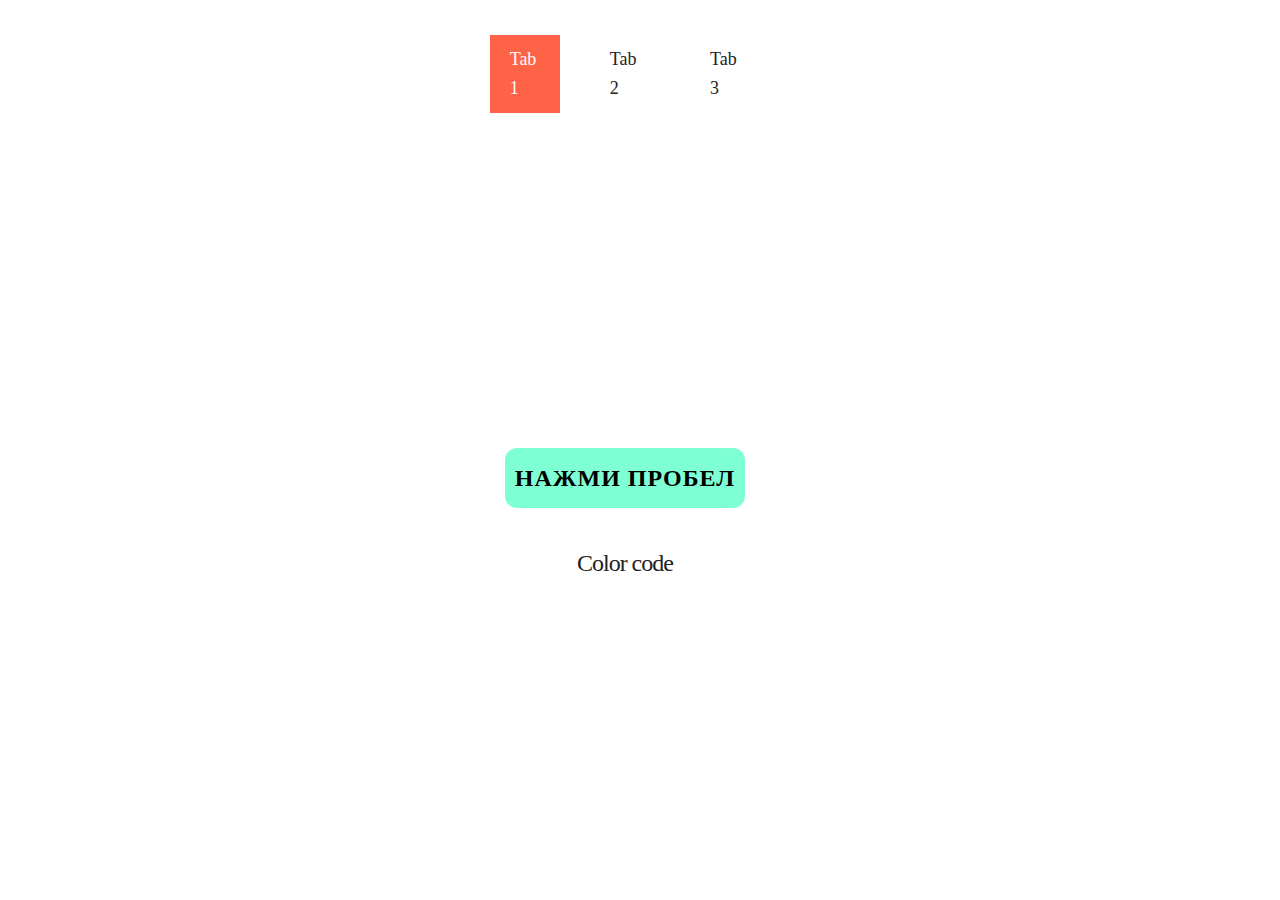
<file: index.html>
<!DOCTYPE html>
 <html lang="en">

 <head>
     <meta charset="UTF-8">
     <meta name="viewport" content="width=device-width, initial-scale=1.0">
     <link rel="stylesheet" href="css/normalize.css">
     <link rel="stylesheet" href="css/skeleton.css">
     <link rel="stylesheet" href="css/style.css">
     <title>Document</title>
 </head>

 <body>
     <div class="tab">
         <ul class="tab__list">
             <li class="tab__item tab__item--active" data-tabnumber="1"> Tab 1</li>
             <li class="tab__item" data-tabnumber="2"> Tab 2</li>
             <li class="tab__item" data-tabnumber="3"> Tab 3</li>
         </ul>
         <div class="tab__body">
             <div class="tab__content">
                 <section class="section">
                     <button class="section__button">Нажми пробел</button>
                     <h2 class="section__colorname">Color code</h2>
                 </section>
             </div>
             <div class="tab__content">
                 <p>Top-left Radius: <input type="range" class="tl_range" value="5"></p>
                 <p>Top-right Radius: <input type="range" class="tr_range" value="5"></p>
                 <p>Bottom-left Radius: <input type="range" class="bl_range" value="5"></p>
                 <p>Bottom-right Radius: <input type="range" class="br_range" value="5"></p>
                 <div class="test-box"></div>
                 <textarea class="textTL"></textarea>
                 <textarea class="textTR"></textarea>
                 <textarea class="textBL"></textarea>
                 <textarea class="textBR"></textarea>
             </div>
             <div class="tab__content">
                 <form action="#" method="POST" class="js-form">
                     <div class="row">
                         <div class="six columns">
                             <label for="exampleEmailInput">Your email</label>
                             <input class="u-full-width" type="email" name="user-email" placeholder="test@mailbox.com"
                                 id="exampleEmailInput" required data-validate-field="email">
                         </div>
                         <div class="six columns">
                             <label for="exampleRecipientInput">Your name</label>
                             <input type="text" name="user-name" placeholder="Enter your name"
                                 data-validate-field="name" required>
                         </div>
                     </div>
                     <div>
                         <label for="exampleRecipientInput">Phone</label>
                         <input class="phoneInput" type="tel" placeholder="Enter your phone" name="user-phone"
                             data-validate-field="phone" required>
                     </div>
                     <label for="exampleMessage">Message</label>
                     <textarea class="u-full-width" placeholder="Hi Dave …" id="exampleMessage" name="user-message"
                         required></textarea>
                     <label class="example-send-yourself-copy">
                         <input type="checkbox">
                         <span class="label-body">Send a copy to yourself</span>
                     </label>
                     <input class="button-primary" type="submit" value="Submit">
                 </form>
             </div>
         </div>
     </div>
     <script src="js/inputmask.min.js"></script>
     <script src="js/just-validate.min.js"></script>
     <script src="js/common.js"></script>
 </body>

 </html>
</file>
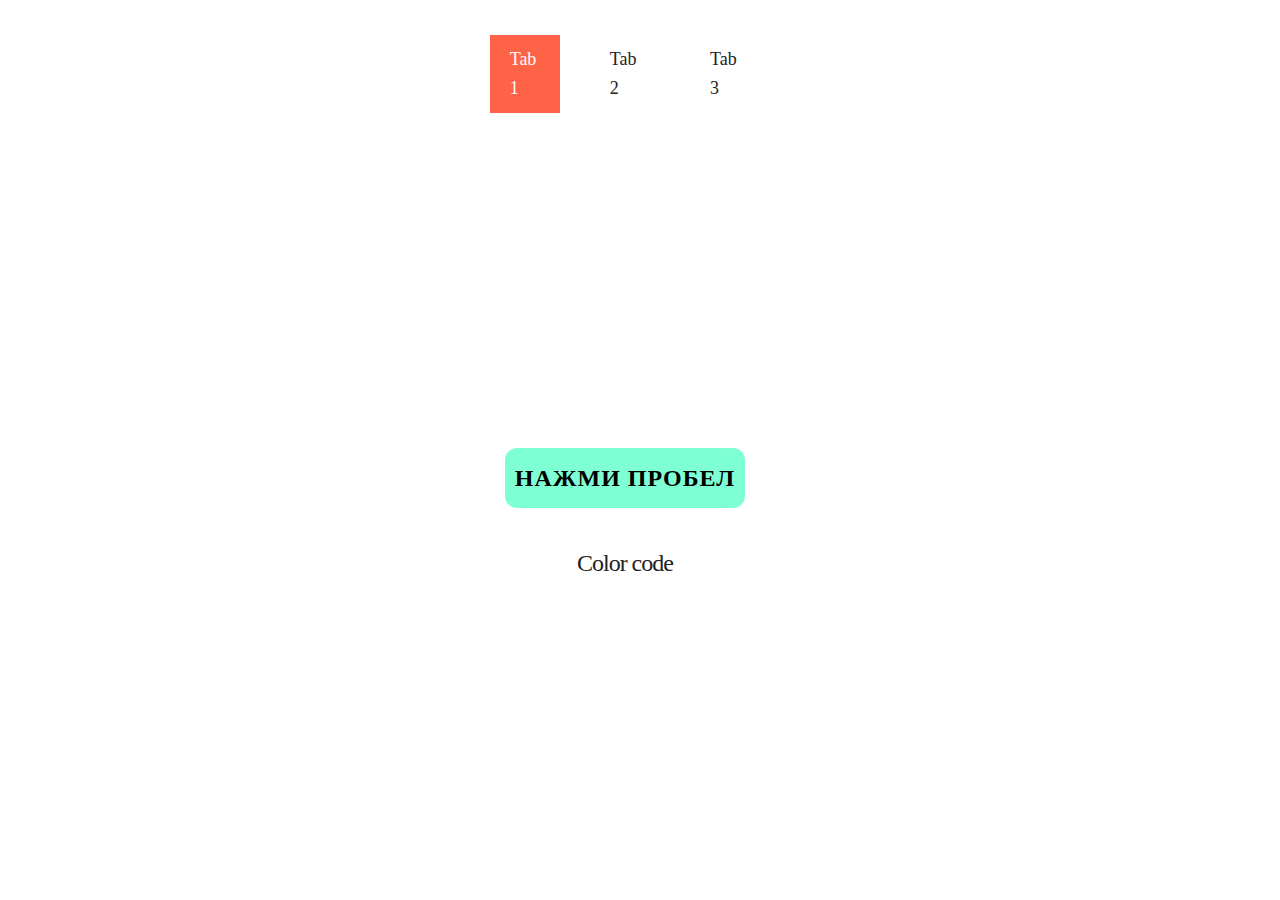
<file: index.min.html>
<!DOCTYPE html><html lang="en"><head><meta charset="UTF-8"><meta name="viewport" content="width=device-width,initial-scale=1"><link rel="stylesheet" href="css/normalize.css"><link rel="stylesheet" href="css/skeleton.css"><link rel="stylesheet" href="css/style.css"><title>Document</title></head><body><div class="tab"><ul class="tab__list"><li class="tab__item tab__item--active" data-tabnumber="1">Tab 1</li><li class="tab__item" data-tabnumber="2">Tab 2</li><li class="tab__item" data-tabnumber="3">Tab 3</li></ul><div class="tab__body"><div class="tab__content"><section class="section"><button class="section__button">Нажми пробел</button><h2 class="section__colorname">Color code</h2></section></div><div class="tab__content"><p>Top-left Radius: <input type="range" id="r1" value="0"></p><p>Top-right Radius: <input type="range" id="r2" value="0"></p><p>Bottom-left Radius: <input type="range" id="r3" value="0"></p><p>Bottom-right Radius: <input type="range" id="r4" value="0"></p><div id="test-box"></div><textarea id="out-top-left"></textarea> <textarea id="out-top-right"></textarea> <textarea id="out-bottom-left"></textarea> <textarea id="out-bottom-right"></textarea></div><div class="tab__content"><form action="#" method="POST" class="js-form"><div class="row"><div class="six columns"><label for="exampleEmailInput">Your email</label> <input class="u-full-width" type="email" name="user-email" placeholder="test@mailbox.com" id="exampleEmailInput" required data-validate-field="email"></div><div class="six columns"><label for="exampleRecipientInput">Your name</label> <input type="text" name="user-name" placeholder="Enter your name" data-validate-field="name" required></div></div><div><label for="exampleRecipientInput">Phone</label> <input class="phoneInput" type="tel" placeholder="Enter your phone" name="user-phone" data-validate-field="phone" required></div><label for="exampleMessage">Message</label> <textarea class="u-full-width" placeholder="Hi Dave …" id="exampleMessage" name="user-message" required></textarea> <label class="example-send-yourself-copy"><input type="checkbox"> <span class="label-body">Send a copy to yourself</span></label> <input class="button-primary" type="submit" value="Submit"></form></div></div></div><script src="js/inputmask.min.js"></script><script src="js/just-validate.min.js"></script><script src="js/common.js"></script></body></html>
</file>
<file: css/skeleton.css>
/*
* Skeleton V2.0.4
* Copyright 2014, Dave Gamache
* www.getskeleton.com
* Free to use under the MIT license.
* http://www.opensource.org/licenses/mit-license.php
* 12/29/2014
*/


/* Table of contents
––––––––––––––––––––––––––––––––––––––––––––––––––
- Grid
- Base Styles
- Typography
- Links
- Buttons
- Forms
- Lists
- Code
- Tables
- Spacing
- Utilities
- Clearing
- Media Queries
*/


/* Grid
–––––––––––––––––––––––––––––––––––––––––––––––––– */
.container {
  position: relative;
  width: 100%;
  max-width: 960px;
  margin: 0 auto;
  padding: 0 20px;
  box-sizing: border-box; }
.column,
.columns {
  width: 100%;
  float: left;
  box-sizing: border-box; }

/* For devices larger than 400px */
@media (min-width: 400px) {
  .container {
    width: 85%;
    padding: 0; }
}

/* For devices larger than 550px */
@media (min-width: 550px) {
  .container {
    width: 80%; }
  .column,
  .columns {
    margin-left: 4%; }
  .column:first-child,
  .columns:first-child {
    margin-left: 0; }

  .one.column,
  .one.columns                    { width: 4.66666666667%; }
  .two.columns                    { width: 13.3333333333%; }
  .three.columns                  { width: 22%;            }
  .four.columns                   { width: 30.6666666667%; }
  .five.columns                   { width: 39.3333333333%; }
  .six.columns                    { width: 48%;            }
  .seven.columns                  { width: 56.6666666667%; }
  .eight.columns                  { width: 65.3333333333%; }
  .nine.columns                   { width: 74.0%;          }
  .ten.columns                    { width: 82.6666666667%; }
  .eleven.columns                 { width: 91.3333333333%; }
  .twelve.columns                 { width: 100%; margin-left: 0; }

  .one-third.column               { width: 30.6666666667%; }
  .two-thirds.column              { width: 65.3333333333%; }

  .one-half.column                { width: 48%; }

  /* Offsets */
  .offset-by-one.column,
  .offset-by-one.columns          { margin-left: 8.66666666667%; }
  .offset-by-two.column,
  .offset-by-two.columns          { margin-left: 17.3333333333%; }
  .offset-by-three.column,
  .offset-by-three.columns        { margin-left: 26%;            }
  .offset-by-four.column,
  .offset-by-four.columns         { margin-left: 34.6666666667%; }
  .offset-by-five.column,
  .offset-by-five.columns         { margin-left: 43.3333333333%; }
  .offset-by-six.column,
  .offset-by-six.columns          { margin-left: 52%;            }
  .offset-by-seven.column,
  .offset-by-seven.columns        { margin-left: 60.6666666667%; }
  .offset-by-eight.column,
  .offset-by-eight.columns        { margin-left: 69.3333333333%; }
  .offset-by-nine.column,
  .offset-by-nine.columns         { margin-left: 78.0%;          }
  .offset-by-ten.column,
  .offset-by-ten.columns          { margin-left: 86.6666666667%; }
  .offset-by-eleven.column,
  .offset-by-eleven.columns       { margin-left: 95.3333333333%; }

  .offset-by-one-third.column,
  .offset-by-one-third.columns    { margin-left: 34.6666666667%; }
  .offset-by-two-thirds.column,
  .offset-by-two-thirds.columns   { margin-left: 69.3333333333%; }

  .offset-by-one-half.column,
  .offset-by-one-half.columns     { margin-left: 52%; }

}


/* Base Styles
–––––––––––––––––––––––––––––––––––––––––––––––––– */
/* NOTE
html is set to 62.5% so that all the REM measurements throughout Skeleton
are based on 10px sizing. So basically 1.5rem = 15px :) */
html {
  font-size: 62.5%; }
body {
  font-size: 1.5em; /* currently ems cause chrome bug misinterpreting rems on body element */
  line-height: 1.6;
  font-weight: 400;
  font-family: "Raleway", "HelveticaNeue", "Helvetica Neue", Helvetica, Arial, sans-serif;
  color: #222; }


/* Typography
–––––––––––––––––––––––––––––––––––––––––––––––––– */
h1, h2, h3, h4, h5, h6 {
  margin-top: 0;
  margin-bottom: 2rem;
  font-weight: 300; }
h1 { font-size: 4.0rem; line-height: 1.2;  letter-spacing: -.1rem;}
h2 { font-size: 3.6rem; line-height: 1.25; letter-spacing: -.1rem; }
h3 { font-size: 3.0rem; line-height: 1.3;  letter-spacing: -.1rem; }
h4 { font-size: 2.4rem; line-height: 1.35; letter-spacing: -.08rem; }
h5 { font-size: 1.8rem; line-height: 1.5;  letter-spacing: -.05rem; }
h6 { font-size: 1.5rem; line-height: 1.6;  letter-spacing: 0; }

/* Larger than phablet */
@media (min-width: 550px) {
  h1 { font-size: 5.0rem; }
  h2 { font-size: 4.2rem; }
  h3 { font-size: 3.6rem; }
  h4 { font-size: 3.0rem; }
  h5 { font-size: 2.4rem; }
  h6 { font-size: 1.5rem; }
}

p {
  margin-top: 0; }


/* Links
–––––––––––––––––––––––––––––––––––––––––––––––––– */
a {
  color: #1EAEDB; }
a:hover {
  color: #0FA0CE; }


/* Buttons
–––––––––––––––––––––––––––––––––––––––––––––––––– */
.button,
button,
input[type="submit"],
input[type="reset"],
input[type="button"] {
  display: inline-block;
  height: 38px;
  padding: 0 30px;
  color: #555;
  text-align: center;
  font-size: 11px;
  font-weight: 600;
  line-height: 38px;
  letter-spacing: .1rem;
  text-transform: uppercase;
  text-decoration: none;
  white-space: nowrap;
  background-color: transparent;
  border-radius: 4px;
  border: 1px solid #bbb;
  cursor: pointer;
  box-sizing: border-box; }
.button:hover,
button:hover,
input[type="submit"]:hover,
input[type="reset"]:hover,
input[type="button"]:hover,
.button:focus,
button:focus,
input[type="submit"]:focus,
input[type="reset"]:focus,
input[type="button"]:focus {
  color: #333;
  border-color: #888;
  outline: 0; }
.button.button-primary,
button.button-primary,
input[type="submit"].button-primary,
input[type="reset"].button-primary,
input[type="button"].button-primary {
  color: #FFF;
  background-color: #33C3F0;
  border-color: #33C3F0; }
.button.button-primary:hover,
button.button-primary:hover,
input[type="submit"].button-primary:hover,
input[type="reset"].button-primary:hover,
input[type="button"].button-primary:hover,
.button.button-primary:focus,
button.button-primary:focus,
input[type="submit"].button-primary:focus,
input[type="reset"].button-primary:focus,
input[type="button"].button-primary:focus {
  color: #FFF;
  background-color: #1EAEDB;
  border-color: #1EAEDB; }


/* Forms
–––––––––––––––––––––––––––––––––––––––––––––––––– */
input[type="email"],
input[type="number"],
input[type="search"],
input[type="text"],
input[type="tel"],
input[type="url"],
input[type="password"],
textarea,
select {
  height: 38px;
  padding: 6px 10px; /* The 6px vertically centers text on FF, ignored by Webkit */
  background-color: #fff;
  border: 1px solid #D1D1D1;
  border-radius: 4px;
  box-shadow: none;
  box-sizing: border-box; }
/* Removes awkward default styles on some inputs for iOS */
input[type="email"],
input[type="number"],
input[type="search"],
input[type="text"],
input[type="tel"],
input[type="url"],
input[type="password"],
textarea {
  -webkit-appearance: none;
     -moz-appearance: none;
          appearance: none; }
textarea {
  min-height: 65px;
  padding-top: 6px;
  padding-bottom: 6px; }
input[type="email"]:focus,
input[type="number"]:focus,
input[type="search"]:focus,
input[type="text"]:focus,
input[type="tel"]:focus,
input[type="url"]:focus,
input[type="password"]:focus,
textarea:focus,
select:focus {
  border: 1px solid #33C3F0;
  outline: 0; }
label,
legend {
  display: block;
  margin-bottom: .5rem;
  font-weight: 600; }
fieldset {
  padding: 0;
  border-width: 0; }
input[type="checkbox"],
input[type="radio"] {
  display: inline; }
label > .label-body {
  display: inline-block;
  margin-left: .5rem;
  font-weight: normal; }


/* Lists
–––––––––––––––––––––––––––––––––––––––––––––––––– */
ul {
  list-style: circle inside; }
ol {
  list-style: decimal inside; }
ol, ul {
  padding-left: 0;
  margin-top: 0; }
ul ul,
ul ol,
ol ol,
ol ul {
  margin: 1.5rem 0 1.5rem 3rem;
  font-size: 90%; }
li {
  margin-bottom: 1rem; }


/* Code
–––––––––––––––––––––––––––––––––––––––––––––––––– */
code {
  padding: .2rem .5rem;
  margin: 0 .2rem;
  font-size: 90%;
  white-space: nowrap;
  background: #F1F1F1;
  border: 1px solid #E1E1E1;
  border-radius: 4px; }
pre > code {
  display: block;
  padding: 1rem 1.5rem;
  white-space: pre; }


/* Tables
–––––––––––––––––––––––––––––––––––––––––––––––––– */
th,
td {
  padding: 12px 15px;
  text-align: left;
  border-bottom: 1px solid #E1E1E1; }
th:first-child,
td:first-child {
  padding-left: 0; }
th:last-child,
td:last-child {
  padding-right: 0; }


/* Spacing
–––––––––––––––––––––––––––––––––––––––––––––––––– */
button,
.button {
  margin-bottom: 1rem; }
input,
textarea,
select,
fieldset {
  margin-bottom: 1.5rem; }
pre,
blockquote,
dl,
figure,
table,
p,
ul,
ol,
form {
  margin-bottom: 2.5rem; }


/* Utilities
–––––––––––––––––––––––––––––––––––––––––––––––––– */
.u-full-width {
  width: 100%;
  box-sizing: border-box; }
.u-max-full-width {
  max-width: 100%;
  box-sizing: border-box; }
.u-pull-right {
  float: right; }
.u-pull-left {
  float: left; }


/* Misc
–––––––––––––––––––––––––––––––––––––––––––––––––– */
hr {
  margin-top: 3rem;
  margin-bottom: 3.5rem;
  border-width: 0;
  border-top: 1px solid #E1E1E1; }


/* Clearing
–––––––––––––––––––––––––––––––––––––––––––––––––– */

/* Self Clearing Goodness */
.container:after,
.row:after,
.u-cf {
  content: "";
  display: table;
  clear: both; }


/* Media Queries
–––––––––––––––––––––––––––––––––––––––––––––––––– */
/*
Note: The best way to structure the use of media queries is to create the queries
near the relevant code. For example, if you wanted to change the styles for buttons
on small devices, paste the mobile query code up in the buttons section and style it
there.
*/


/* Larger than mobile */
@media (min-width: 400px) {}

/* Larger than phablet (also point when grid becomes active) */
@media (min-width: 550px) {}

/* Larger than tablet */
@media (min-width: 750px) {}

/* Larger than desktop */
@media (min-width: 1000px) {}

/* Larger than Desktop HD */
@media (min-width: 1200px) {}
</file>
<file: css/style.css>
/* Общие стили */
 html {
     box-sizing: border-box;
 }

 *,
 *::before,
 *::after {
     box-sizing: inherit;
 }

 body {
     padding: 15px;
     margin: 0;
     box-sizing: border-box;
     font-family: serif;
     display: flex;
     justify-self: center;
 }


 .tab {
     width: 90%;
     margin-top: 20px;
 }

 .tab__list {
     margin: 0;
     padding: 0;
     list-style-type: none;
     display: flex;
     justify-content: flex-start;
     align-items: center;
 }

 .tab__item {
     margin-right: 30px;
     font-size: 18px;
     padding: 10px 20px;
     cursor: pointer;
     position: relative;
 }

 .tab__item::before {
     position: absolute;
     content: "";
     top: 0;
     left: 0;
     right: 0;
     height: 100%;
     z-index: -1;
     

 }
 .tab__item:last-child {
     margin-right: 0;
 }

 .tab__item--active {
     background-color: tomato;
     color: white;
    
 }

 .tab__item--active::before {
    background-color: tomato;
    
}

 .tab__body {
     margin-top: 40px;
 }

 .tab--hidden {
     display: none;
 }

 .content-form {
     display: flex;
     justify-content: center;
 }


 textarea {
     min-width: 130px;
     min-height: 50px;
     resize: none;
     overflow: auto;
 }

 

 .section {
     height: 80vh;
     width: 100%;
     display: flex;
     flex-direction: column;
     align-items: center;
     justify-content: center;
 }

 .section__button {
     border: none;
     height: 60px;
     border-radius: 12px;
     outline: none;
     background-color: aquamarine;
     color: black;
     font-size: 24px;
     font-family: serif;
     padding: 10px;
     cursor: pointer;
 }

 .section__colorname {
     font-family: serif;
     font-size: 24px;
     margin-top: 30px;
 }

 form {
     display: flex;
     flex-direction: column;
     margin: 0 650px;
     align-items: flex-start;
     
     
 }

 .test-box {
     height: 300px;
     width: 300px;
     background-color: black;
     margin-bottom: 20px;
 }
</file>
